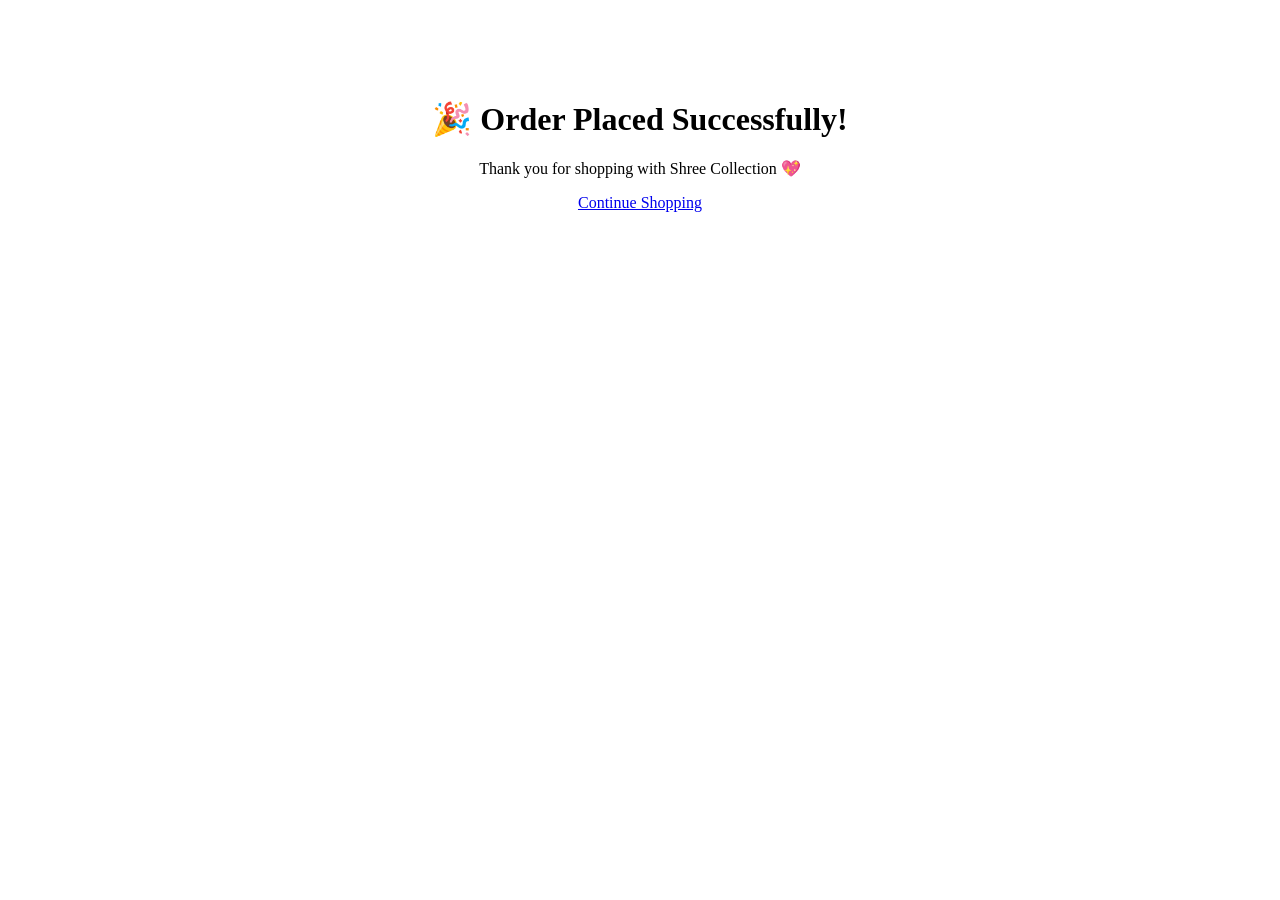
<file: success.html>
<!DOCTYPE html>
<html>
<head>
  <title>Order Success</title>
</head>
<body style="text-align:center; margin-top:100px;">

<h1>🎉 Order Placed Successfully!</h1>
<p>Thank you for shopping with Shree Collection 💖</p>

<a href="index.html">Continue Shopping</a>

</body>
</html>
</file>
